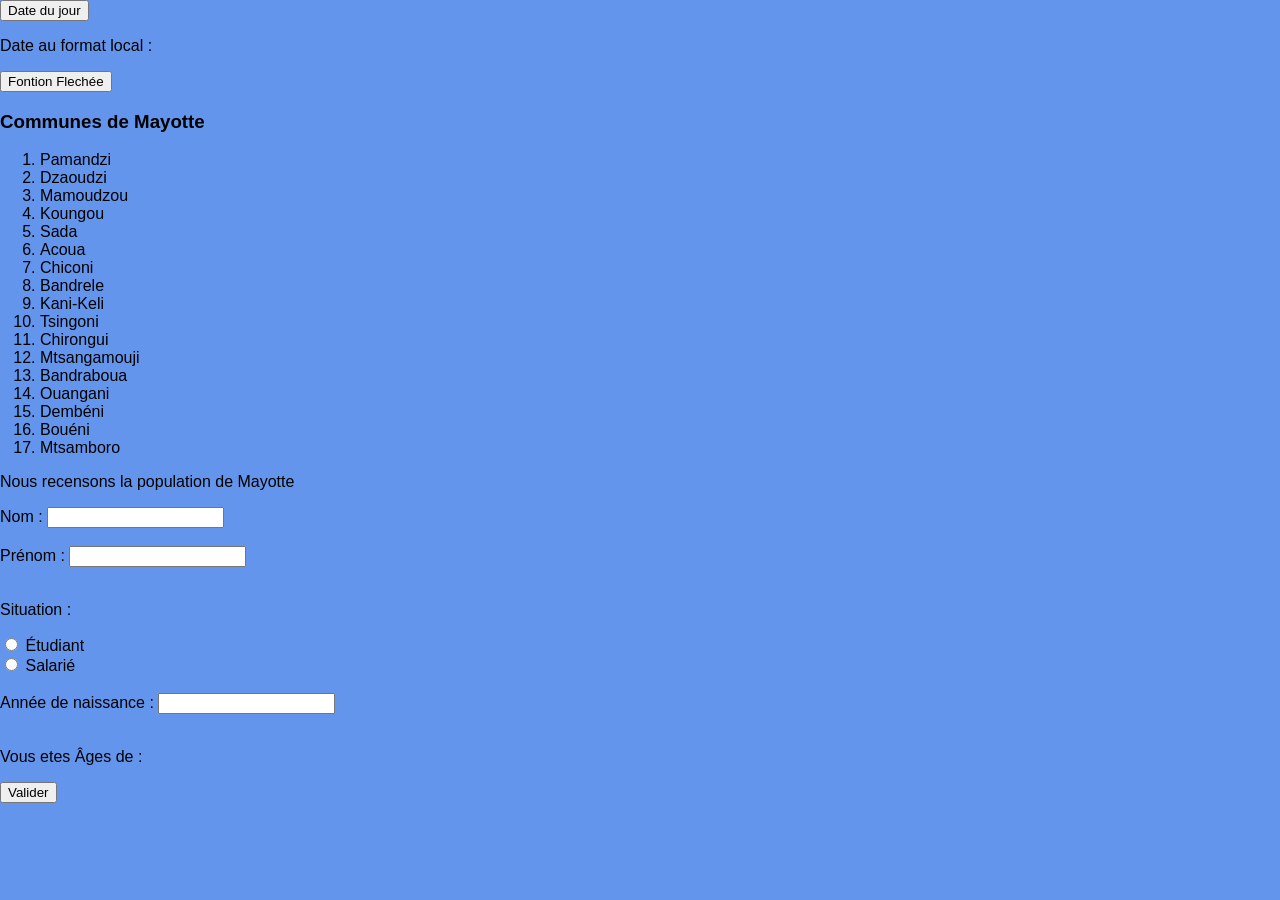
<file: calcul_age.html>
<!DOCTYPE html>
<html lang="fr">
<head>
    <meta charset="UTF-8">
    <meta name="viewport" content="width=device-width, initial-scale=1.0">
    <title>Calculer l'âge</title>

    <link rel="stylesheet" href="calcul_age.css">
    <script src="evenement.js" defer></script>
</head>

<body>

    <!-- SECTION DATE -->
    <section id="date" class="date">
        <button type="button" id="validerDate">Date du jour</button>
        <span id="dateDuJour"></span>

        <p>
            Date au format local :
            <span id="dateDuJourFormat2"></span>
        </p>

        <div id="fonctionFleche">
            <button id="boutonFleche">Fontion Flechée</button>
        </div>

    </section>

    <!-- LISTE DES COMMUNES -->
    <section>
        <h3 id="communes">Communes de Mayotte</h3>
        <ol id="listecommunes">
            <li>Pamandzi</li>
            <li>Dzaoudzi</li>
            <li>Mamoudzou</li>
            <li>Koungou</li>
            <li>Sada</li>
            <li>Acoua</li>
            <li>Chiconi</li>
            <li>Bandrele</li>
            <li>Kani-Keli</li>
            <li>Tsingoni</li>
            <li>Chirongui</li>
            <li>Mtsangamouji</li>
            <li>Bandraboua</li>
            <li>Ouangani</li>
            <li>Dembéni</li>
            <li>Bouéni</li>
            <li>Mtsamboro</li>
        </ol>
    </section>

    <!-- FORMULAIRE UTILISATEUR -->
    <form id="userForm">

        <p id="paragraphe1">Nous recensons la population de Mayotte</p>

        <label for="nom">Nom :</label>
        <input type="text" id="nom" name="nom"><br><br>

        <label for="prenom">Prénom :</label>
        <input type="text" id="prenom" name="prenom"><br><br>

        <p>Situation :</p>
        <input type="radio" id="etudiant" name="situation" value="étudiant">
        <label for="etudiant">Étudiant</label><br>

        <input type="radio" id="salarie" name="situation" value="salarié">
        <label for="salarie">Salarié</label><br><br>

        <label for="anneeNaissance">Année de naissance :</label>
        <input type="number" id="anneeNaissance"><br><br>

        <p id="messageUtilisateur"><span id="nomUtilisateur"></span> Vous etes Âges de : <span id="age_calcule"></span></p>

        <button type="submit" id="boutonValide">Valider</button>
        

    </form>
        <p id="resultat"></p>

</body>
</html>
</file>
<file: calcul_age.css>
body {
    font-family: Arial, sans-serif;
    background-color:cornflowerblue;
    margin: 0;
    font-family: Arial, sans-serif;
};

.container {
    width: 350px;
    margin: auto;
    background: #ffffffb1;
    padding: 20px;
    border-radius: 10px;
    box-shadow: 0 0 10px rgba(21, 78, 117, 0.388);
};

label {
    font-weight: bold;
    display: block;
    margin-top: 20px;
};

input[type="text"],
input[type="number"] {
    width: 100%;
    padding: 8px;
    margin-top: 5px;
    border: 1px solid #0f697d;
    border-radius: 5px;
};

input, button {
  display: block;
  margin: 10px 0;
};
</file>
